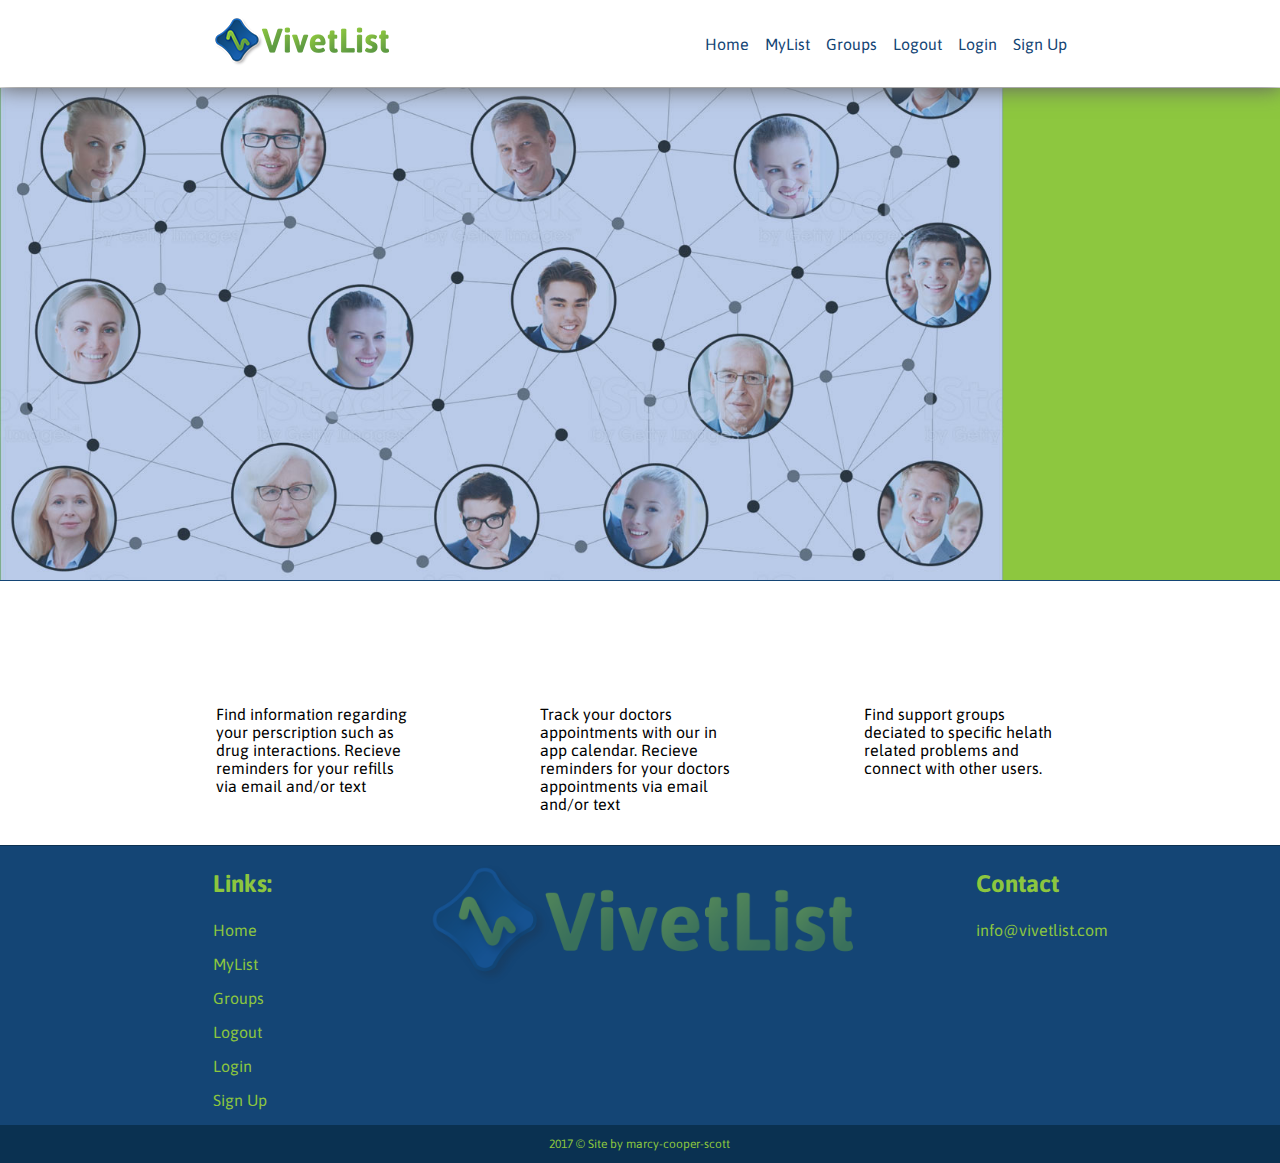
<file: index.html>
<!DOCTYPE html>
<html lang="en">
<head>
	<meta charset="UTF-8">
	<meta name="viewport" content="width=device-width, initial-scale=1.0">
	<title>Document</title>
	<link rel="stylesheet" href="css/style.css">
	<link href="https://fonts.googleapis.com/css?family=Asap:400,400i,700,700i|Montserrat:300,300i,400,400i,700i" rel="stylesheet">
</head>
<body>
	<header>
		<div class="logo"><a href="index.html"><img src="images/logo.png" alt=""></a></div>
		
<!--Desktop Nav-->
		<div class="nav-bar">
			<nav>
			  <ul class="menu-bar nav-pad">
				  <li><a href="#">Home</a></li>
		          <li><a href="#">MyList</a></li>
				  <li><a href="#">Groups</a></li>
				  <li><a href="#">Logout</a></li>
				  <li><a href="#">Login</a></li>
				  <li><a href="#">Sign Up</a></li>
                 
			  </ul>
				
<!--Mobile Nav-->
				 
				<div class="hamburger">

					  <div id="menuToggle">

						<input type="checkbox" />

						<span></span>
						<span></span>
						<span></span>

						<ul id="menu">
					<li><a href="#">Home</a></li>
		          <li><a href="#">MyList</a></li>
				  <li><a href="#">Groups</a></li>
				  <li><a href="#">Logout</a></li>
				  <li><a href="#">Login</a></li>
				  <li><a href="#">Sign Up</a></li>
                
						</ul>
					  </div>
				</div>
		  </nav>
		</div>
	</header>
	<container>
		<div class="banner-wrap">
			<div class="banner-signup">
				<h2>Connect &<br />Take Control</h2>
				<div class="button-wrap">
					<a href="#"><button>Register</button></a><span class="large-text">or</span><a href="#"><button>Login</button></a>
				</div>
			</div>
		</div>
		<div class="module-left"><img src="images/refill-module.jpg" alt=""><p>Find information regarding your perscription such as drug interactions. Recieve reminders for your refills via email and/or text</p> </div>
		<div class="module-center"><img src="images/appointment-module.jpg" alt=""><p>Track your doctors appointments with our in app calendar. Recieve reminders for your doctors appointments via email and/or text</p></div>
		<div class="module-right"><img src="images/support-module.jpg" alt=""><p>Find support groups deciated to specific helath related problems and connect with other users.</p></div>
	
	</container>
	<footer>
		<div class="footer-nav">
			<h2>Links:</h2>
			<ul>
				  <li><a href="#">Home</a></li>
		          <li><a href="#">MyList</a></li>
				  <li><a href="#">Groups</a></li>
				  <li><a href="#">Logout</a></li>
				  <li><a href="#">Login</a></li>
				  <li><a href="#">Sign Up</a></li>
                 
			 </ul>
		</div>
		<div class="footer-logo"><img src="images/logo-footer.png" alt=""></div>
		<div class="footer-contact"><h2>Contact</h2><a href="#">info@vivetlist.com</a></div>
		<div class="footer-copyright">2017 © Site by marcy-cooper-scott</div>
	</footer>
</body>
</html>
</file>
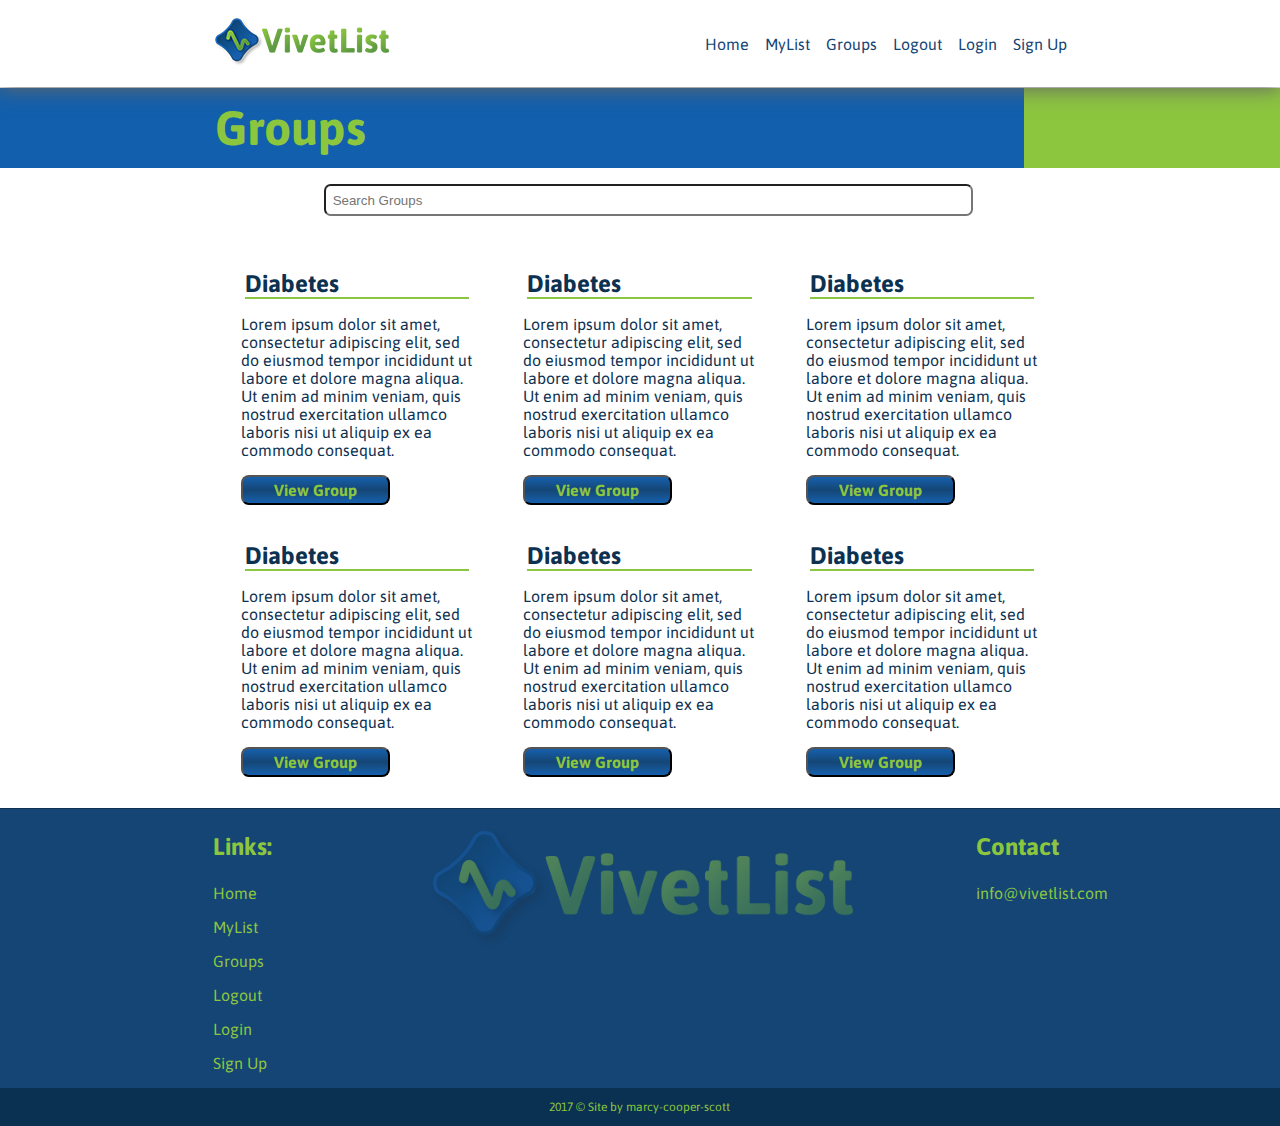
<file: groups.html>
<!DOCTYPE html>
<html lang="en">
<head>
	<meta charset="UTF-8">
	<meta name="viewport" content="width=device-width, initial-scale=1.0">
	<title>Document</title>
	<link rel="stylesheet" href="css/style.css">
	<link href="https://fonts.googleapis.com/css?family=Asap:400,400i,700,700i|Montserrat:300,300i,400,400i,700i" rel="stylesheet">
</head>
<body>
	<header>
		<div class="logo"><a href="index.html"><img src="images/logo.png" alt=""></a></div>
		
<!--Desktop Nav-->
		<div class="nav-bar">
			<nav>
			  <ul class="menu-bar nav-pad">
				  <li><a href="#">Home</a></li>
		          <li><a href="#">MyList</a></li>
				  <li><a href="#">Groups</a></li>
				  <li><a href="#">Logout</a></li>
				  <li><a href="#">Login</a></li>
				  <li><a href="#">Sign Up</a></li>
                 
			  </ul>
				
<!--Mobile Nav-->
				 
				<div class="hamburger">

					  <div id="menuToggle">

						<input type="checkbox" />

						<span></span>
						<span></span>
						<span></span>

						<ul id="menu">
					<li><a href="#">Home</a></li>
		          <li><a href="#">MyList</a></li>
				  <li><a href="#">Groups</a></li>
				  <li><a href="#">Logout</a></li>
				  <li><a href="#">Login</a></li>
				  <li><a href="#">Sign Up</a></li>
                
						</ul>
					  </div>
				</div>
		  </nav>
		</div>
	</header>
	<container>
		<div class="page-title-wrap">
			<div class="page-title"><h1>Groups</h1></div>
		</div>
		<form action="">
		<input type="text" placeholder="Search Groups">
		</form>
		<div class="groups-wrap">
			<div class="group">
				<h2>Diabetes</h2>
				<p>Lorem ipsum dolor sit amet, consectetur adipiscing elit, sed do eiusmod tempor incididunt ut labore et dolore magna aliqua. Ut enim ad minim veniam, quis nostrud exercitation ullamco laboris nisi ut aliquip ex ea commodo consequat.</p> 
				<button>View Group</button>
			</div>
			<div class="group">
				<h2>Diabetes</h2>
				<p>Lorem ipsum dolor sit amet, consectetur adipiscing elit, sed do eiusmod tempor incididunt ut labore et dolore magna aliqua. Ut enim ad minim veniam, quis nostrud exercitation ullamco laboris nisi ut aliquip ex ea commodo consequat.</p> 
				<button>View Group</button>
			</div>
			<div class="group">
				<h2>Diabetes</h2>
				<p>Lorem ipsum dolor sit amet, consectetur adipiscing elit, sed do eiusmod tempor incididunt ut labore et dolore magna aliqua. Ut enim ad minim veniam, quis nostrud exercitation ullamco laboris nisi ut aliquip ex ea commodo consequat.</p> 
				<button>View Group</button>
			</div>
			<div class="group">
				<h2>Diabetes</h2>
				<p>Lorem ipsum dolor sit amet, consectetur adipiscing elit, sed do eiusmod tempor incididunt ut labore et dolore magna aliqua. Ut enim ad minim veniam, quis nostrud exercitation ullamco laboris nisi ut aliquip ex ea commodo consequat.</p> 
				<button>View Group</button>
			</div>
			<div class="group">
				<h2>Diabetes</h2>
				<p>Lorem ipsum dolor sit amet, consectetur adipiscing elit, sed do eiusmod tempor incididunt ut labore et dolore magna aliqua. Ut enim ad minim veniam, quis nostrud exercitation ullamco laboris nisi ut aliquip ex ea commodo consequat.</p> 
				<button>View Group</button>
			</div>
			<div class="group">
				<h2>Diabetes</h2>
				<p>Lorem ipsum dolor sit amet, consectetur adipiscing elit, sed do eiusmod tempor incididunt ut labore et dolore magna aliqua. Ut enim ad minim veniam, quis nostrud exercitation ullamco laboris nisi ut aliquip ex ea commodo consequat.</p> 
				<button>View Group</button>
			</div>
		</div>
	</container>
	<footer>
		<div class="footer-nav">
			<h2>Links:</h2>
			<ul>
				  <li><a href="#">Home</a></li>
		          <li><a href="#">MyList</a></li>
				  <li><a href="#">Groups</a></li>
				  <li><a href="#">Logout</a></li>
				  <li><a href="#">Login</a></li>
				  <li><a href="#">Sign Up</a></li>
                 
			 </ul>
		</div>
		<div class="footer-logo"><img src="images/logo-footer.png" alt=""></div>
		<div class="footer-contact"><h2>Contact</h2><a href="#">info@vivetlist.com</a></div>
		<div class="footer-copyright">2017 © Site by marcy-cooper-scott</div>
	</footer>
</body>
</html>
</file>
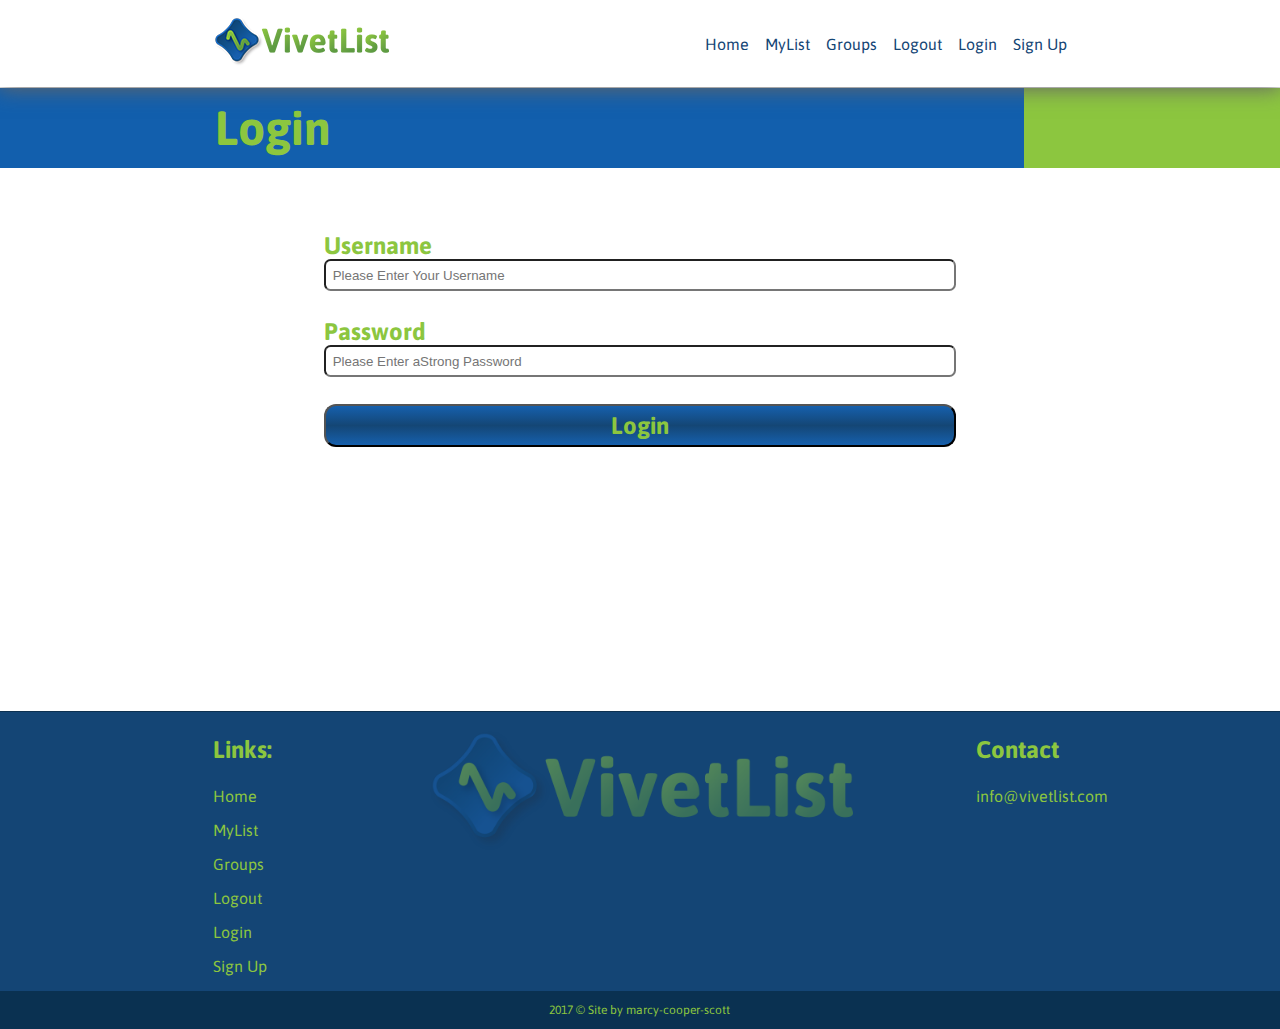
<file: login.html>
<!DOCTYPE html>
<html lang="en">
<head>
	<meta charset="UTF-8">
	<meta name="viewport" content="width=device-width, initial-scale=1.0">
	<title>Document</title>
	<link rel="stylesheet" href="css/style.css">
	<link href="https://fonts.googleapis.com/css?family=Asap:400,400i,700,700i|Montserrat:300,300i,400,400i,700i" rel="stylesheet">
</head>
<body>
	<header>
		<div class="logo"><a href="index.html"><img src="images/logo.png" alt=""></a></div>
		
<!--Desktop Nav-->
		<div class="nav-bar">
			<nav>
			  <ul class="menu-bar nav-pad">
				  <li><a href="#">Home</a></li>
		          <li><a href="#">MyList</a></li>
				  <li><a href="#">Groups</a></li>
				  <li><a href="#">Logout</a></li>
				  <li><a href="#">Login</a></li>
				  <li><a href="#">Sign Up</a></li>
                 
			  </ul>
				
<!--Mobile Nav-->
				 
				<div class="hamburger">

					  <div id="menuToggle">

						<input type="checkbox" />

						<span></span>
						<span></span>
						<span></span>

						<ul id="menu">
					<li><a href="#">Home</a></li>
		          <li><a href="#">MyList</a></li>
				  <li><a href="#">Groups</a></li>
				  <li><a href="#">Logout</a></li>
				  <li><a href="#">Login</a></li>
				  <li><a href="#">Sign Up</a></li>
                
						</ul>
					  </div>
				</div>
		  </nav>
		</div>
	</header>
	<container>
		<div class="page-title-wrap">
			<div class="page-title"><h1>Login</h1></div>
		</div>
		<div class="form-wrap">
			<form action="">
					<label for="username">Username</label>
				<input id="username" type="text" placeholder="Please Enter Your Username">
					<label for="password">Password</label>
				<input id="password" type="text" placeholder="Please Enter aStrong Password">
					<button type="submit">Login</button>
			</form>
		</div>
		<div class="epmty-space"></div>
	</container>
	
	<footer>
		<div class="footer-nav">
			<h2>Links:</h2>
			<ul>
				  <li><a href="#">Home</a></li>
		          <li><a href="#">MyList</a></li>
				  <li><a href="#">Groups</a></li>
				  <li><a href="#">Logout</a></li>
				  <li><a href="#">Login</a></li>
				  <li><a href="#">Sign Up</a></li>
                 
			 </ul>
		</div>
		<div class="footer-logo"><img src="images/logo-footer.png" alt=""></div>
		<div class="footer-contact"><h2>Contact</h2><a href="#">info@vivetlist.com</a></div>
		<div class="footer-copyright">2017 © Site by marcy-cooper-scott</div>
	</footer>
</body>
</html>
</file>
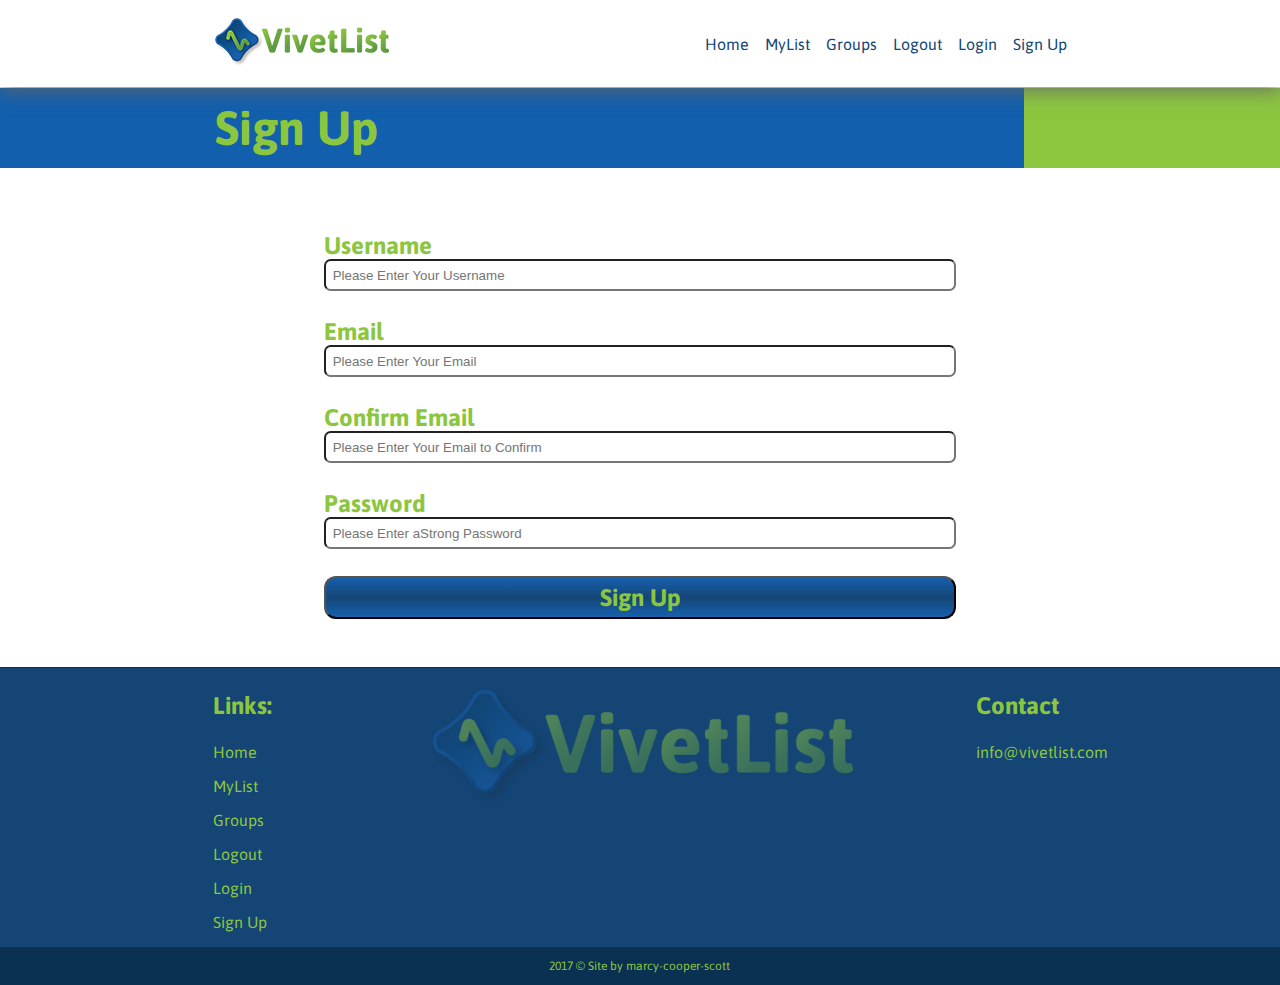
<file: sign-up.html>
<!DOCTYPE html>
<html lang="en">
<head>
	<meta charset="UTF-8">
	<meta name="viewport" content="width=device-width, initial-scale=1.0">
	<title>Document</title>
	<link rel="stylesheet" href="css/style.css">
	<link href="https://fonts.googleapis.com/css?family=Asap:400,400i,700,700i|Montserrat:300,300i,400,400i,700i" rel="stylesheet">
</head>
<body>
	<header>
		<div class="logo"><a href="index.html"><img src="images/logo.png" alt=""></a></div>
		
<!--Desktop Nav-->
		<div class="nav-bar">
			<nav>
			  <ul class="menu-bar nav-pad">
				  <li><a href="#">Home</a></li>
		          <li><a href="#">MyList</a></li>
				  <li><a href="#">Groups</a></li>
				  <li><a href="#">Logout</a></li>
				  <li><a href="#">Login</a></li>
				  <li><a href="#">Sign Up</a></li>
                 
			  </ul>
				
<!--Mobile Nav-->
				 
				<div class="hamburger">

					  <div id="menuToggle">

						<input type="checkbox" />

						<span></span>
						<span></span>
						<span></span>

						<ul id="menu">
					<li><a href="#">Home</a></li>
		          <li><a href="#">MyList</a></li>
				  <li><a href="#">Groups</a></li>
				  <li><a href="#">Logout</a></li>
				  <li><a href="#">Login</a></li>
				  <li><a href="#">Sign Up</a></li>
                
						</ul>
					  </div>
				</div>
		  </nav>
		</div>
	</header>
	<container>
		<div class="page-title-wrap">
			<div class="page-title"><h1>Sign Up</h1></div>
		</div>
		<div class="form-wrap">
			<form action="">
					<label for="username">Username</label>
				<input id="username" type="text" placeholder="Please Enter Your Username">
					<label for="email">Email</label>
				<input id="email" type="text" placeholder="Please Enter Your Email">
					<label for="email-confirmation">Confirm Email</label>
				<input id="email-confirmation" type="text" placeholder="Please Enter Your Email to Confirm">
					<label for="password">Password</label>
				<input id="password" type="text" placeholder="Please Enter aStrong Password">
					<button type="submit">Sign Up</button>
			</form>
		</div>
	</container>
	<footer>
		<div class="footer-nav">
			<h2>Links:</h2>
			<ul>
				  <li><a href="#">Home</a></li>
		          <li><a href="#">MyList</a></li>
				  <li><a href="#">Groups</a></li>
				  <li><a href="#">Logout</a></li>
				  <li><a href="#">Login</a></li>
				  <li><a href="#">Sign Up</a></li>
                 
			 </ul>
		</div>
		<div class="footer-logo"><img src="images/logo-footer.png" alt=""></div>
		<div class="footer-contact"><h2>Contact</h2><a href="#">info@vivetlist.com</a></div>
		<div class="footer-copyright">2017 © Site by marcy-cooper-scott</div>
	</footer>
</body>
</html>
</file>
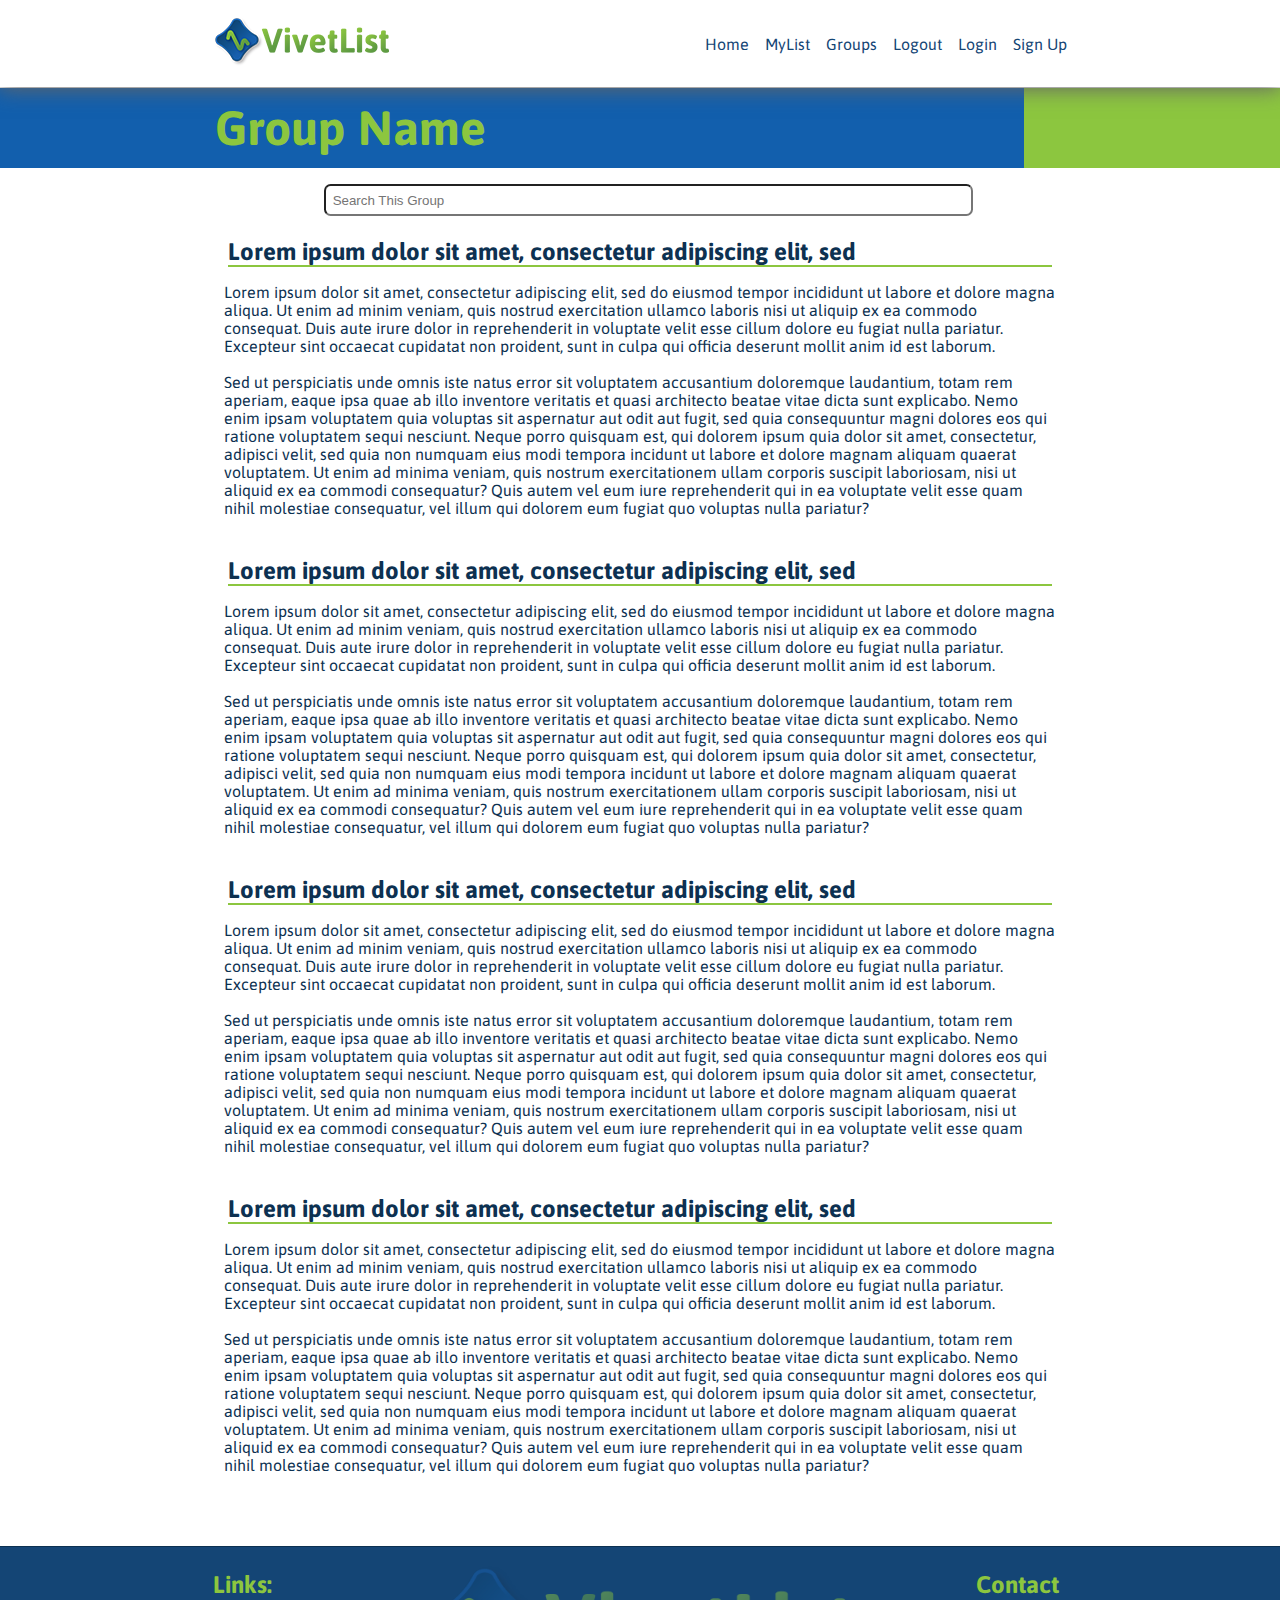
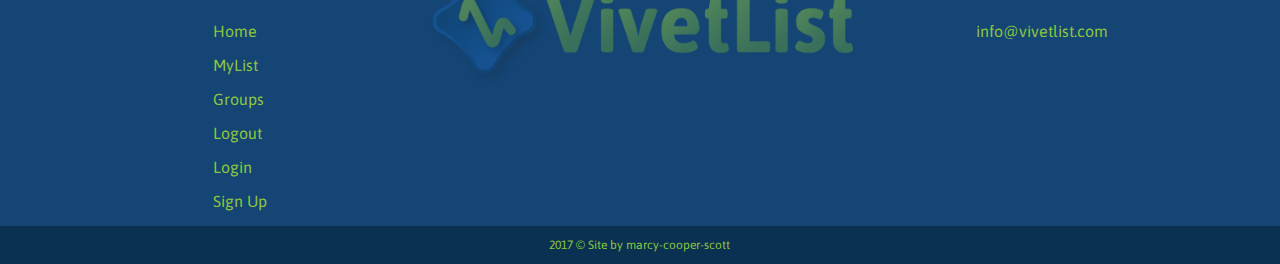
<file: single-group.html>
<!DOCTYPE html>
<html lang="en">
<head>
	<meta charset="UTF-8">
	<meta name="viewport" content="width=device-width, initial-scale=1.0">
	<title>Document</title>
	<link rel="stylesheet" href="css/style.css">
	<link href="https://fonts.googleapis.com/css?family=Asap:400,400i,700,700i|Montserrat:300,300i,400,400i,700i" rel="stylesheet">
</head>
<body>
	<header>
		<div class="logo"><a href="index.html"><img src="images/logo.png" alt=""></a></div>
		
<!--Desktop Nav-->
		<div class="nav-bar">
			<nav>
			  <ul class="menu-bar nav-pad">
				  <li><a href="#">Home</a></li>
		          <li><a href="#">MyList</a></li>
				  <li><a href="#">Groups</a></li>
				  <li><a href="#">Logout</a></li>
				  <li><a href="#">Login</a></li>
				  <li><a href="#">Sign Up</a></li>
                 
			  </ul>
				
<!--Mobile Nav-->
				 
				<div class="hamburger">

					  <div id="menuToggle">

						<input type="checkbox" />

						<span></span>
						<span></span>
						<span></span>

						<ul id="menu">
					<li><a href="#">Home</a></li>
		          <li><a href="#">MyList</a></li>
				  <li><a href="#">Groups</a></li>
				  <li><a href="#">Logout</a></li>
				  <li><a href="#">Login</a></li>
				  <li><a href="#">Sign Up</a></li>
                
						</ul>
					  </div>
				</div>
		  </nav>
		</div>
	</header>
	<container>
		<div class="page-title-wrap">
			<div class="page-title"><h1>Group Name</h1></div>
		</div>
		<form action="">
		<input type="text" placeholder="Search This Group">
		</form>
		<div class="single-group-wrap">
			<div class="single-group">
				<h2>Lorem ipsum dolor sit amet, consectetur adipiscing elit, sed</h2>
				<p>Lorem ipsum dolor sit amet, consectetur adipiscing elit, sed do eiusmod tempor incididunt ut labore et dolore magna aliqua. Ut enim ad minim veniam, quis nostrud exercitation ullamco laboris nisi ut aliquip ex ea commodo consequat. Duis aute irure dolor in reprehenderit in voluptate velit esse cillum dolore eu fugiat nulla pariatur. Excepteur sint occaecat cupidatat non proident, sunt in culpa qui officia deserunt mollit anim id est laborum.<br /><br />Sed ut perspiciatis unde omnis iste natus error sit voluptatem accusantium doloremque laudantium, totam rem aperiam, eaque ipsa quae ab illo inventore veritatis et quasi architecto beatae vitae dicta sunt explicabo. Nemo enim ipsam voluptatem quia voluptas sit aspernatur aut odit aut fugit, sed quia consequuntur magni dolores eos qui ratione voluptatem sequi nesciunt. Neque porro quisquam est, qui dolorem ipsum quia dolor sit amet, consectetur, adipisci velit, sed quia non numquam eius modi tempora incidunt ut labore et dolore magnam aliquam quaerat voluptatem. Ut enim ad minima veniam, quis nostrum exercitationem ullam corporis suscipit laboriosam, nisi ut aliquid ex ea commodi consequatur? Quis autem vel eum iure reprehenderit qui in ea voluptate velit esse quam nihil molestiae consequatur, vel illum qui dolorem eum fugiat quo voluptas nulla pariatur?</p> 
			</div>
			
				<div class="single-group">
				<h2>Lorem ipsum dolor sit amet, consectetur adipiscing elit, sed</h2>
				<p>Lorem ipsum dolor sit amet, consectetur adipiscing elit, sed do eiusmod tempor incididunt ut labore et dolore magna aliqua. Ut enim ad minim veniam, quis nostrud exercitation ullamco laboris nisi ut aliquip ex ea commodo consequat. Duis aute irure dolor in reprehenderit in voluptate velit esse cillum dolore eu fugiat nulla pariatur. Excepteur sint occaecat cupidatat non proident, sunt in culpa qui officia deserunt mollit anim id est laborum.<br /><br />Sed ut perspiciatis unde omnis iste natus error sit voluptatem accusantium doloremque laudantium, totam rem aperiam, eaque ipsa quae ab illo inventore veritatis et quasi architecto beatae vitae dicta sunt explicabo. Nemo enim ipsam voluptatem quia voluptas sit aspernatur aut odit aut fugit, sed quia consequuntur magni dolores eos qui ratione voluptatem sequi nesciunt. Neque porro quisquam est, qui dolorem ipsum quia dolor sit amet, consectetur, adipisci velit, sed quia non numquam eius modi tempora incidunt ut labore et dolore magnam aliquam quaerat voluptatem. Ut enim ad minima veniam, quis nostrum exercitationem ullam corporis suscipit laboriosam, nisi ut aliquid ex ea commodi consequatur? Quis autem vel eum iure reprehenderit qui in ea voluptate velit esse quam nihil molestiae consequatur, vel illum qui dolorem eum fugiat quo voluptas nulla pariatur?</p> 
			</div>
			
				<div class="single-group">
				<h2>Lorem ipsum dolor sit amet, consectetur adipiscing elit, sed</h2>
				<p>Lorem ipsum dolor sit amet, consectetur adipiscing elit, sed do eiusmod tempor incididunt ut labore et dolore magna aliqua. Ut enim ad minim veniam, quis nostrud exercitation ullamco laboris nisi ut aliquip ex ea commodo consequat. Duis aute irure dolor in reprehenderit in voluptate velit esse cillum dolore eu fugiat nulla pariatur. Excepteur sint occaecat cupidatat non proident, sunt in culpa qui officia deserunt mollit anim id est laborum.<br /><br />Sed ut perspiciatis unde omnis iste natus error sit voluptatem accusantium doloremque laudantium, totam rem aperiam, eaque ipsa quae ab illo inventore veritatis et quasi architecto beatae vitae dicta sunt explicabo. Nemo enim ipsam voluptatem quia voluptas sit aspernatur aut odit aut fugit, sed quia consequuntur magni dolores eos qui ratione voluptatem sequi nesciunt. Neque porro quisquam est, qui dolorem ipsum quia dolor sit amet, consectetur, adipisci velit, sed quia non numquam eius modi tempora incidunt ut labore et dolore magnam aliquam quaerat voluptatem. Ut enim ad minima veniam, quis nostrum exercitationem ullam corporis suscipit laboriosam, nisi ut aliquid ex ea commodi consequatur? Quis autem vel eum iure reprehenderit qui in ea voluptate velit esse quam nihil molestiae consequatur, vel illum qui dolorem eum fugiat quo voluptas nulla pariatur?</p> 
			</div>
			
				<div class="single-group">
				<h2>Lorem ipsum dolor sit amet, consectetur adipiscing elit, sed</h2>
				<p>Lorem ipsum dolor sit amet, consectetur adipiscing elit, sed do eiusmod tempor incididunt ut labore et dolore magna aliqua. Ut enim ad minim veniam, quis nostrud exercitation ullamco laboris nisi ut aliquip ex ea commodo consequat. Duis aute irure dolor in reprehenderit in voluptate velit esse cillum dolore eu fugiat nulla pariatur. Excepteur sint occaecat cupidatat non proident, sunt in culpa qui officia deserunt mollit anim id est laborum.<br /><br />Sed ut perspiciatis unde omnis iste natus error sit voluptatem accusantium doloremque laudantium, totam rem aperiam, eaque ipsa quae ab illo inventore veritatis et quasi architecto beatae vitae dicta sunt explicabo. Nemo enim ipsam voluptatem quia voluptas sit aspernatur aut odit aut fugit, sed quia consequuntur magni dolores eos qui ratione voluptatem sequi nesciunt. Neque porro quisquam est, qui dolorem ipsum quia dolor sit amet, consectetur, adipisci velit, sed quia non numquam eius modi tempora incidunt ut labore et dolore magnam aliquam quaerat voluptatem. Ut enim ad minima veniam, quis nostrum exercitationem ullam corporis suscipit laboriosam, nisi ut aliquid ex ea commodi consequatur? Quis autem vel eum iure reprehenderit qui in ea voluptate velit esse quam nihil molestiae consequatur, vel illum qui dolorem eum fugiat quo voluptas nulla pariatur?</p> 
			</div>
			
		</div>
	</container>
	<footer>
		<div class="footer-nav">
			<h2>Links:</h2>
			<ul>
				  <li><a href="#">Home</a></li>
		          <li><a href="#">MyList</a></li>
				  <li><a href="#">Groups</a></li>
				  <li><a href="#">Logout</a></li>
				  <li><a href="#">Login</a></li>
				  <li><a href="#">Sign Up</a></li>
                 
			 </ul>
		</div>
		<div class="footer-logo"><img src="images/logo-footer.png" alt=""></div>
		<div class="footer-contact"><h2>Contact</h2><a href="#">info@vivetlist.com</a></div>
		<div class="footer-copyright">2017 © Site by marcy-cooper-scott</div>
	</footer>
</body>
</html>
</file>
<file: css/style.css>
@charset "utf-8";
/* CSS Document */

body {
  margin: 0;
font-family: 'Asap', sans-serif;
   font-size: 16px;
}

a {
	text-decoration: none;
}
a:link {
	text-decoration: none;
}
a:hover {
	text-decoration: none;
}
a:active {
	text-decoration: none;
}
a:visited {
	text-decoration: none;
}
header, container, footer {
	display: grid;
	grid-template-columns: repeat(12, 1fr);
	grid-template-rows: auto;
}
header{
  grid-template-areas: 
    ". . logo logo logo nav-bar nav-bar nav-bar nav-bar nav-bar . .";
	background-color: #fff;
	position: fixed;
	width: 100%;
	box-shadow: 0px 1px 20px 1px #666;
	z-index: 1000;
}
container {
	grid-gap: 1em;
}
footer {
	background-color: #144575;
	border-top: #0d3151 solid .1em;
}
nav ul {
	float: right;
	padding: 0;
}
nav li {
    font-size: 1em;
    font-weight: 400;
    float: left;
	list-style: none;
	padding-left: 1em;
    color: #144575;
}
nav li a:link {
    color: #144575;
    text-decoration: none;
	transition: color 0.3s ease;
}
nav li a:active {
    color: #144575;
    text-decoration: none;
}
nav li a:visited {
    color: #144575;
    text-decoration: none;
}
nav li a:hover {
    color: #8cc63f;
    text-decoration: none;
}
.logo {
    background-color: #fff;
    grid-area: logo;
    margin-top: 1em;
    margin-bottom: 1em;
    z-index: 100;
}
.nav-bar {
    background-color: #fff;
    /*	grid-column: 4/6;*/
    grid-area: nav-bar;
    margin-top: 1em;
    margin-bottom: 1em;
    padding-top: .2em;
    z-index: 100;
}
nav .hamburger{
    display: none;
}
.page-title-wrap {
	background-color: #8cc63f;
	grid-column: 1/13;
	margin-top: 5.5em;
	height: 5em;
}
.page-title {
	background-color: #125fad;
	width: 80%;
	height: 5em;
	margin-top: -2em;
}
.page-title h1 {
	color: #8cc63f;
	font-size: 3em;
	padding-left: 21%;
	padding-top: .25em;
}
form {
	grid-column: 4/10;
}
input {
	border-radius: .5em;
	padding: .5em;
	width: 100%;
}
.form-wrap {
	grid-column: 4/10;
	margin-top: 3em;
	margin-bottom: 3em;
}
.form-wrap input {
	border-radius: .5em;
	padding: .5em;
	width: 100%;
	margin-bottom: 2em;
	box-sizing: border-box
}
.form-wrap label {
	color: #8cc63f;
	font-weight: 700;
	font-size: 1.5em;
	width: 100%;
}
.form-wrap button {
	font-family: 'Asap', sans-serif; 
	font-weight: 700;
	background-color: #144575;
	color: #8cc63f;
	border-radius: .5em;
	font-size: 1.5em;
	padding: .25em .5em;
	width: 100%;
	float: left;
	background: linear-gradient(#1660ad, #144675, #1660ad);
	cursor: pointer;
}
.epmty-space {
	grid-column: 1/13;
	height: 200px;
}
/* ################# Banner Elements ################# */
.banner-wrap {
	display: grid;
	grid-template-columns: repeat(12, 1fr);
	grid-template-rows: auto;
	grid-column: 1/13;
	margin-top: 5.5em;
	background-image: url("../images/banner-bg.jpg");
	background-size: cover;
	background-color: #8cc63f;
	border-bottom: #144575 solid .1em;
}
.banner-signup {
	grid-column: 8/12;
	box-shadow: 7px 1px 20px 1px #666;
	background-color: #fff;
	margin-top: 7em;
	margin-bottom: 7em;
	border-radius: 1em;
	animation: fadein-right .7s ease-out .2s;
    opacity: 0;
    animation-fill-mode: forwards;
}
.banner-signup h2 {
	color: #aeb6b5;
	font-size: 4em;
	text-align: center;
	margin-top: .25em;
	margin-bottom: .25em;
}
.button-wrap {
	margin-left: auto;
	margin-right: auto;
	width: 90%;
	margin-bottom: 1.5em;
	height: 4em;
}
.banner-signup button {
	font-family: 'Asap', sans-serif; 
	font-weight: 700;
	background-color: #144575;
	color: #8cc63f;
	border-radius: .5em;
	font-size: 2em;
	padding: .25em .5em;
	width: 40%;
	float: left;
	background: linear-gradient(#1660ad, #144675, #1660ad);
	cursor: pointer;
}
.large-text{
	font-family: 'Asap', sans-serif; 
	font-weight: 400;
	font-style: italic;
	color: #aeb6b5;
	font-size: 2.5em;
	margin-bottom: .5em;
	padding-left: .5em;
	padding-right: .5em;
	width: 20%;
	float: left;
	text-align: center;
	box-sizing: border-box;
}
/* ################# MyList Page Elements ################# */
.mylist-banner-wrap {
	grid-column: 1/13;
	display: grid;
	grid-template-columns: repeat(12, 1fr);
	grid-template-rows: auto;
	background-color: #125fad;
	margin-top: 5.5em;
	border-bottom: #0d3151 solid .1em;
}
.mylist-banner-user {
	grid-column: 1/9;
	background-color: #125fad;
}
.mylist-banner-add {
	grid-column: 9/13;
	background-color: #8cc63f;
}
.mylist-user-pic {
	width: 12em;
	height: 12em;
	border: #0d3151 solid .2em;
	margin: 2em 2em 2em 25%;
	border-radius: 1em;
	overflow: hidden;
	float: left
}
.mylist-user-pic img {
	width: 100%;
}
.user-info {
	color: #8cc63f;
	float: left;
	margin-top: 2em;
}
.user-info h2 {
	color: #8cc63f;
	font-size: 2.5em;
	margin: .75em 0 0 0;
}
.user-info button {
	font-family: 'Asap', sans-serif; 
	font-weight: 700;
	background-color: #144575;
	color: #8cc63f;
	border-radius: .5em;
	font-size: 1em;
	padding: .25em .5em;
	background: linear-gradient(#1660ad, #144675, #1660ad);
	cursor: pointer;
	margin-top: 1.5em;
}
.mylist-banner-add button {
	font-family: 'Asap', sans-serif; 
	font-weight: 700;
	background-color: #144575;
	color: #8cc63f;
	border-radius: .5em;
	font-size: 1.6em;
	background: linear-gradient(#1660ad, #144675, #1660ad);
	cursor: pointer;
	margin: 1.8em 20% 0 20%;
	padding-top: .5em;
	padding-bottom: .5em;
	width: 60%;
}
.prescription-list-wrap {
	grid-column: 3/6;
}
.prescription-list-wrap h2 {
	color: #125fad;
	padding-bottom: .25em;
	border-bottom: #125fad solid .1em;
}
.prescription-list-wrap ul {
	margin: 0;
	padding: 0;
}
.prescription-list-wrap li {
    font-size: 1.15em;
    font-weight: 700;
	list-style: none;
	padding: 0 0 1em 0;
	margin: 0;
    color: #8cc63f;
}
.prescription-list-wrap li a:link{
    color: #8cc63f;
	transition: color 0.3s ease;
}
.prescription-list-wrap li a:active{
    color: #8cc63f;
}
.prescription-list-wrap li a:visited{
    color: #8cc63f;
}
.prescription-list-wrap li a:hover{
    color: #125fad;
}
.calendar-wrap {
	grid-column: 6/12;
}
.calendar-wrap img {
	width: 100%;
}
.calendar-wrap h2 {
	color: #125fad;
	padding-bottom: .25em;
	margin-left: 1em;
	border-bottom: #125fad solid .1em;
}
/* ################# Groups ################# */
.groups-wrap {
	grid-column: 3/11;
	padding-bottom: 2em;
}
.group {
	margin: 2em 2% 0 2%;
	width: 29.3%;
	float: left;
	height: 15em;
	border-radius: 1em;
}
.group h2 {
	color: #0d3151;
	font-size: 1.5em;
	margin: .25em .5em 0 .5em;
	border-bottom: #8cc63f solid .1em;
}
.group p {
	color: #0d3151;
	font-size: 1em;
	margin: 1em .5em 0 .5em;
}
.group button {
	font-family: 'Asap', sans-serif; 
	font-weight: 700;
	background-color: #144575;
	color: #8cc63f;
	border-radius: .5em;
	font-size: 1em;
	padding: .25em .5em;
	width: 60%;
	margin: 1em .5em 0 .5em;
	background: linear-gradient(#1660ad, #144675, #1660ad);
	cursor: pointer;
}
/* ################# Single Group ################# */
.single-group-wrap {
	grid-column: 3/11;
	padding-bottom: 2em;
}
.single-group {
	width: 100%;
	margin-bottom: 2.5em;
}
.single-group h2 {
	color: #0d3151;
	font-size: 1.5em;
	margin: .25em .5em 0 .5em;
	border-bottom: #8cc63f solid .1em;
}
.single-group p {
	color: #0d3151;
	font-size: 1em;
	margin: 1em .5em 0 .5em;
}
.single-group button {
	font-family: 'Asap', sans-serif; 
	font-weight: 700;
	background-color: #144575;
	color: #8cc63f;
	border-radius: .5em;
	font-size: 1em;
	padding: .25em .5em;
	width: 60%;
	margin: 1em .5em 0 .5em;
	background: linear-gradient(#1660ad, #144675, #1660ad);
	cursor: pointer;
}
/* ################# Modules ################# */
.module-left {
	grid-column: 3/5;
	margin: 1em 0 1em 0;
}
.module-left img {
	width: 100%;
	margin-bottom: .25em;
	animation: fadein-up .7s ease-out .2s;
    opacity: 0;
    animation-fill-mode: forwards;
}
.module-center {
	grid-column: 6/8;
	margin: 1em 0 1em 0;
}
.module-center img {
	width: 100%;
	margin-bottom: .25em;
	animation: fadein-up .7s ease-out .2s;
    opacity: 0;
    animation-fill-mode: forwards;
}
.module-right {
	grid-column: 9/11;
	margin: 1em 0 1em 0;
}
.module-right img {
	width: 100%;
	margin-bottom: .25em;
	animation: fadein-up .7s ease-out .2s;
    opacity: 0;
    animation-fill-mode: forwards;
}
/* ################# Footer Elements ################# */
.footer-nav {
	grid-column: 3/5;
	text-align: left;
}
.footer-logo {
	grid-column: 5/9;
	margin-top: 1em;
}
.footer-logo img {
	width: 100%;
}
.footer-contact {
	grid-column: 10/12;
	padding-left: 1em;
	text-align: left;
}
.footer-copyright {
	grid-column: 1/13;
	background-color: #0a3151;
	padding: 1em 0 1em 0;
	color: #8cc63f;
	font-size: .75em;
	text-align: center
}
.footer-nav ul {
	padding: 0;
}
.footer-nav li {
	font-size: 1em;
    font-weight: 400;
	list-style: none;
    color: #8cc63f;margin-bottom: 1em;
}
.footer-nav li a:link {
	color: #8cc63f;
}
.footer-nav li a:hover {
	color: #5e9a42;
}
.footer-nav li a:active {
	color: #8cc63f;
}
.footer-nav li a:visited {
	color: #8cc63f;
}
.footer-contact a:link {
	color: #8cc63f;
}
.footer-contact a:hover {
	color: #5e9a42;
}
.footer-contact a:active {
	color: #8cc63f;
}
.footer-contact a:visited {
	color: #8cc63f;
}
.footer-nav h2 {
	color: #8cc63f;
	margin: 1em 0 1em 0;
}
.footer-contact h2 {
	color: #8cc63f;
	margin: 1em 0 1em 0;
}
/* ################# Animations ################# */
@keyframes fadein-right {
    0% { opacity: 0; }
    100% { opacity: 1; }
    from { opacity: 0; }
    to   { opacity: 1; }
    from { transform: translatex(100%); }
    to   { transform: translatex(0); }
}
@keyframes fadein-up {
    from { opacity: 0; }
    to   { opacity: .9; }
    from { transform: translateY(100%); }
    to   { transform: translateY(0); }
}
/* ################# Reponsive break points ################# */
@media only screen and (max-width: 1200px) {
	nav li {
        font-size: 1em;
    }
	.banner-signup button {
		font-size: 1.25em;
	}
	.banner-signup h2 {
		font-size: 3.5em;
	}
	.large-text{
		font-size: 2em;
	}
	.button-wrap {
		height: 2.5em;
	}
	.mylist-user-pic {
		margin: 2em 1.5em 2em 20%;
		border-radius: 1em;
		overflow: hidden;
		float: left
	}
	.user-info h2 {
		color: #8cc63f;
		font-size: 2em;
		margin: .75em 0 0 0;
	}
	.mylist-banner-add button {
		font-size: 1.4em;
		margin: 2.2em 15% 0 15%;
		padding-top: .5em;
		padding-bottom: .5em;
		width: 70%;
		box-sizing: border-box;
	}
	.group {
	height: 19em;
	}
	.group h2 {
		font-size: 1.5em;
	}
	
}

@media only screen and (max-width: 1000px) {
	 .nav-pad {
        padding-right: 2em;
    }
	header{
		grid-template-areas: 
		"logo logo logo logo logo logo nav-bar nav-bar nav-bar nav-bar nav-bar nav-bar";
	}
	.logo {
		padding-left: 2em;
	}
	.banner-signup {
		margin-top: 5em;
		margin-bottom: 5em;
	}
	.banner-signup h2 {
		font-size: 3em;
	}
	.mylist-user-pic {
		margin: 2em 1.5em 2em 5%;
	}
	.group {
		margin: 2em 4% 0 4%;
		width: 42%;
		height: 15em;
	}
}
@media only screen and (max-width: 907px) {
	nav li {
        font-size: .85em;
    }
	.banner-signup h2 {
		font-size: 2.5em;
	}
	.large-text{
		font-size: 1.5em;
	}
	.banner-signup button {
		font-size: 1.15em;
	}
	.button-wrap {
		height: 2em;
	}
	.mylist-banner-add button {
		font-size: 1.2em;
		margin: 2.7em 15% 0 15%;
		padding-top: .7em;
		padding-bottom: .7em;
	}
	.user-info h2 {
		font-size: 1.7em;
		margin: .75em 0 0 0;
	}
	.group {
	height: 22em;
	}
	.group h2 {
		font-size: 1.2em;
	}
	.group button {
	font-size: 1em;
	width: 80%;
	}
	
}
@media only screen and (max-width: 800px) {
	nav .hamburger{
		float: right;
		padding-right: 2em;
		padding-top: .5em;
		display: block;
	}
	.menu-bar {
		display: none;
	}
	.banner-signup h2 {
		font-size: 2.25em;
	}
	.large-text{
		font-size: 1.25em;
	}
	.banner-signup button {
		font-size: 1em;
	}
	.banner-signup {
		margin-top: 3.5em;
		margin-bottom: 3.5em;
		grid-column: 3/11;
	}
	.button-wrap {
		margin-bottom: 2em;
	}
	.button-wrap {
		height: 1.5em;
	}
	.module-left {
		grid-column: 3/11;
	}
	.module-center {
		grid-column: 3/11;
	}
	.module-right {
		grid-column: 3/11;
	}
	.footer-logo {
		grid-column: 2/12;
		margin-top: .25em;
	}
	.footer-contact {
		grid-column: 2/12;
		padding-left: 1em;
		text-align: center;
		margin-bottom: 1em;
	}
	.footer-nav {
		grid-column: 2/12;
		text-align: center;
	}
	.mylist-banner-user {
		grid-column: 1/13;
		background-color: #125fad;
	}
	.mylist-banner-add {
		grid-column: 1/13;
		background-color: #8cc63f;
		padding-bottom: 2.5em;
	}
	.mylist-user-pic {
		width: 15%;
		height: 15%;
		border: #0d3151 solid .2em;
		margin: 2em 42.5% 0 42.5%;
		border-radius: 1em;
		overflow: hidden;
		float: none;
	}
	.user-info {
		color: #8cc63f;
		float: left;
		margin-top: .1em;
		width: 100%;
		text-align: center;
	}
	.user-info h2 {
		width: 100%;
		font-size: 2em;
		margin: .25em 0 0 0;
		text-align: center;
	}
	.user-info button {
		font-size: 1em;
		padding: .25em .5em;
		margin-top: 1em;
		margin-bottom: 1em;
	}
	.mylist-banner-add button {
		font-size: 1.6em;
		margin: 1.8em 15% 0 15%;
		padding-top: .5em;
		padding-bottom: .5em;
		width: 70%;
	}
	.group {
		margin: 2em 0 0 0;
		width: 100%;
		height: 15em;
	}
	.epmty-space {
	height: 20px;
	}

}
@media only screen and (max-width: 600px) {
	header{
  	grid-template-areas: 
    "logo logo logo logo logo logo logo nav-bar nav-bar nav-bar nav-bar nav-bar";
	}
	nav .hamburger{
	float: right;
	padding-right: .5em;
	padding-top: .2em;
	display: block;
	}
	.logo {
	padding-left: .5em;
    padding-top: .2em;
	margin-top: .9em;
	margin-bottom: 1em;
	}
	.logo img {
		width: 12em;
	}
}/* ################# MOBILE MENU ################# */

#menuToggle {
  display: block;
  position: relative;
  top: 10px;
  z-index: 1;
  -webkit-user-select: none;
  user-select: none;
}
#menuToggle input {
  display: block;
  width: 40px;
  height: 32px;
  position: absolute;
  top: -7px;
  left: -5px;
  cursor: pointer;
  opacity: 0; 
  z-index: 2; 
  -webkit-touch-callout: none;
}
#menuToggle span{
  display: block;
  width: 33px;
  height: 4px;
  margin-bottom: 5px;
  position: relative;
  background: #474648;
  border-radius: 3px;
  z-index: 1;
  transform-origin: 4px 0px;
  transition: transform 0.5s cubic-bezier(0.77,0.2,0.05,1.0),
              background 0.5s cubic-bezier(0.77,0.2,0.05,1.0),
              opacity 0.55s ease;
}
#menuToggle span:first-child {
  transform-origin: 0% 0%;
}
#menuToggle span:nth-last-child(2) {
  transform-origin: 0% 100%;
}
#menuToggle input:checked ~ span {
  opacity: 1;
  transform: rotate(45deg) translate(-2px, -1px);
  background: #fff;
}
#menuToggle input:checked ~ span:nth-last-child(3) {
  opacity: 0;
  transform: rotate(0deg) scale(0.2, 0.2);
}
#menuToggle input:checked ~ span:nth-last-child(2) {
  transform: rotate(-45deg) translate(0, -1px);
}
#menu{
  position: absolute;
  width: 400px;
  margin: -100px 0 0 80px;
  padding-top: 125px;
  background: #144575;
  list-style-type: none;
	box-shadow: 0px 1px 20px 1px #000;
	border-radius: 1em;
  -webkit-font-smoothing: antialiased;
	transform: none;
  transition: transform 0.5s cubic-bezier(0.77,0.2,0.05,1.0);
	overflow: hidden;
}
#menu li{
  padding: 10px 0 10px 1em;
    font-size: 1.2em;
    font-weight: 400;
    float: none;
	list-style: none;
	text-decoration: none !important;
	color: #8cc63f;
    background-color: #125fad;
    margin-bottom: .25em;
}
#menu li a{
text-decoration: none !important;
	color: #8cc63f;
}
#menu li a:link{
text-decoration: none !important;
	color: #8cc63f;
}
#menu li a:hover{
text-decoration: none !important;
	color: #8cc63f;
}
#menu li a:visited{
text-decoration: none !important;
	color: #8cc63f;
}
#menu li a:active{
text-decoration: none !important;
	color: #8cc63f;
}
#menuToggle input:checked ~ ul
{
   transform-origin: 0% 0%;
  transform: translate(-100%, 0);
}
</file>
